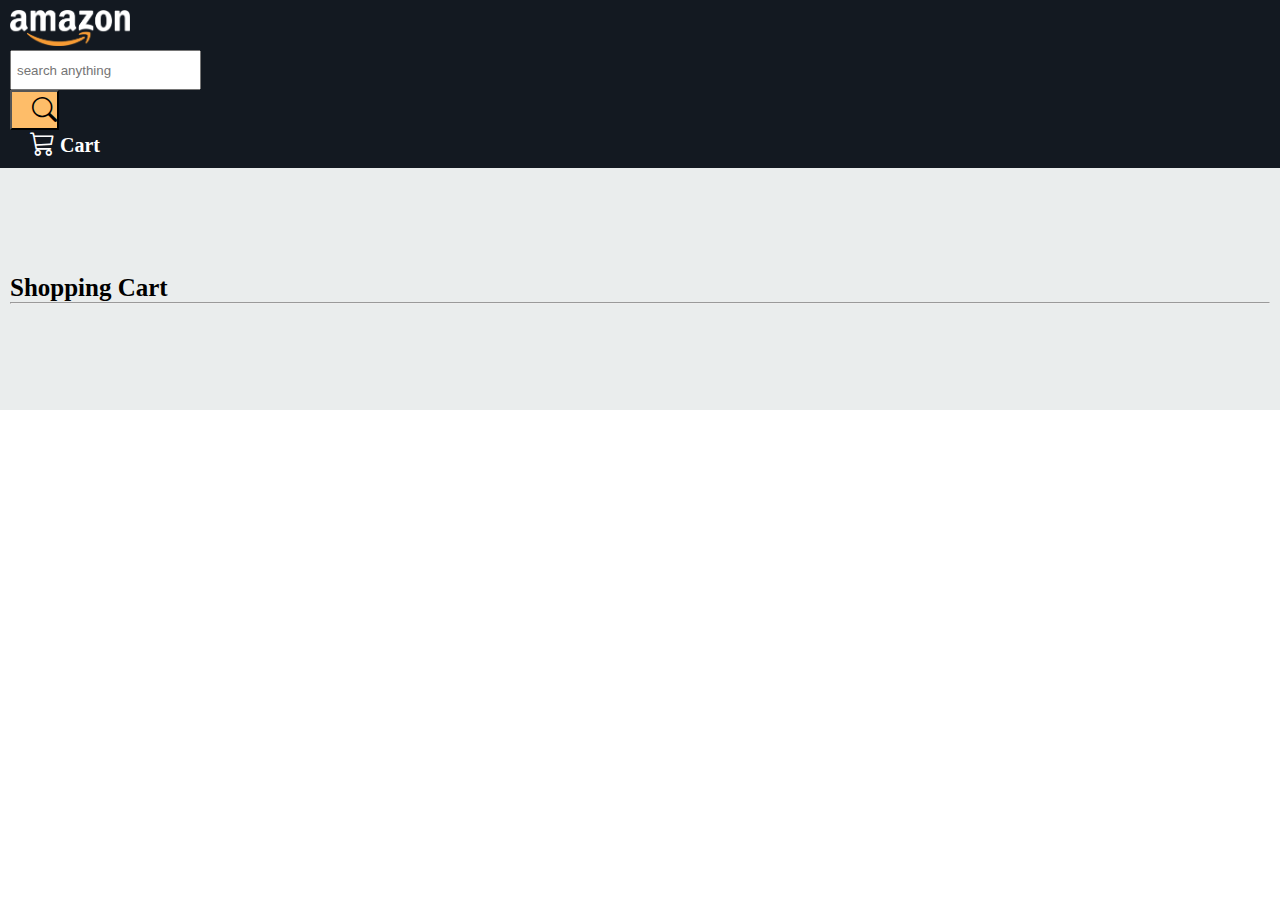
<file: card.html>
<!DOCTYPE html>
<html lang="en">
<head>
    <meta charset="UTF-8">
    <meta name="viewport" content="width=device-width, initial-scale=1.0">
    <title>cart</title>
    <link rel="stylesheet" href="style.css">
    <link rel="stylesheet" href="https://cdn.jsdelivr.net/npm/bootstrap-icons@1.10.5/font/bootstrap-icons.css">
    <link href="https://cdn.jsdelivr.net/npm/bootstrap@5.3.1/dist/css/bootstrap.min.css" rel="stylesheet" integrity="sha384-4bw+/aepP/YC94hEpVNVgiZdgIC5+VKNBQNGCHeKRQN+PtmoHDEXuppvnDJzQIu9" crossorigin="anonymous">
</head>
<body>
    <header>
        <div class="container-fluid d-flex justify-content-between align-items-center fixed-top">
            <div class="navbar-brand">
                <img src="./images/logo.png" alt="">
            </div>
            <div class="search-bar input-group">
                <input type="text" class="form-control" id="search" placeholder="search anything">
                <button class="btn search" type="button" id="button-addon2"><i class="bi bi-search"></i></button>
            </div>
            <div class="cart">
               <span class="count">0</span> <span id="selected"><i class="bi bi-cart3"></i> Cart</span>
            </div>
        </div>
    </header>
    <section id="shopping">
        <div class="container">
            <div class="row">
                <div class="col">
                    <div class="card">
                        <h1 class="display-5">Shopping Cart</h1>
                        <hr class="my-0">
                        
                    </div>
                </div>
            </div>
        </div>
    </section>
    <script src="https://cdn.jsdelivr.net/npm/bootstrap@5.3.1/dist/js/bootstrap.bundle.min.js" integrity="sha384-HwwvtgBNo3bZJJLYd8oVXjrBZt8cqVSpeBNS5n7C8IVInixGAoxmnlMuBnhbgrkm" crossorigin="anonymous"></script>
    <script src="script2.js">

    </script>
</body>
</html>
</file>
<file: style.css>
*{
    padding:0px;
    margin:0px;
    box-sizing: border-box;
}

body{
    
}
header{
    background-color: rgb(19,25,33);
    width:100%;
}

header .container-fluid{
    background-color: rgb(19,25,33); 
    padding:10px;
}

.search-bar{
    width:500px !important;
}

.search-bar input{
    height:40px;
    padding:5px !important;
}
.search{
    background:#FEBD69 !important;
    font-weight:600;
    height:40px;
    display: flex !important;
    justify-content: center !important;
    align-items: center !important;
}

.navbar-brand img{
    width:120px;
}

.cart{
    color:white;
    font-size:20px;
    font-weight:600;
}

#cards-sections{
    padding:5em 0px;
    background-color: #EAEDED;
}



.card{
    width:100%;
    padding:10px;
    border:0 !important;
}
.col{
    display: flex;
    justify-content:center ;
}

#cards-sections .card img{
    height:210px !important;
    
}
.content a{
    background-color:#CC0C39;
    text-decoration: none;
    color: white;
    font-family: sans-serif;
    font-size:12px;
    display:inline-block;
    padding:3px 8px;
    margin-top:5px;
}
.content span{
    color:#CC0C39;
    font-weight:600;
    font-size:13px;
    margin-left:5px;
}

.content-2 h2{
    font-size:16px;
    margin-top:10px;
}

.content-2 span{
    font-weight:600;
    font-family:'Lucida Sans', 'Lucida Sans Regular', 'Lucida Grande', 'Lucida Sans Unicode', Geneva, Verdana, sans-serif;
    font-size:19px;
}

.content-2 h4{
    font-size:14px;
    color:rgba(0,0,0,0.5);
}

.count{
    color:#F08804;
    position: relative !important;
    bottom:23px !important;
    left:43px !important;
}

#selected{
    cursor: pointer;
}

.content-2 button{
    outline:none;
    border-radius:7px;
    border:0;
    display: inline-block;
    margin-left:10px;
   font-family:sans-serif;
   font-weight:600;
   font-size:14px;
   padding:7px;
   background:linear-gradient(rgb(240,195,80),rgb(247,223,160));
}

/* Shopping page css */

#shopping{
    background-color:#EAEDED; 
    padding:6em 0px;
}

#shopping h1{
    font-size:25px !important;
    font-weight: 600;
}

.sub .content{
    display: flex;
}

.price-details h3{
    margin-top:20px;
    margin-left:20px;
    font-size:18px;
}

.price-details{
    width:300px;
}
.price-details a{
    background-color:#CC0C39;
    text-decoration: none;
    color: white;
    font-family: sans-serif;
    font-size:12px;
    display:inline-block;
    padding:3px 8px;
    margin-top:5px;
    margin-left:20px;
}

.price-details span{
    color:#CC0C39;
    font-weight:600;
    font-size:13px;
    margin-left:5px;
}

.price-details h4{
    font-size:14px;
    color:rgba(0,0,0,0.5);
    margin-left:20px;
}

.price-details h1{
    margin-left:20px;
    margin-top:20px;
}

.price-details p{
    margin-left:20px;
    font-size:12px;
    color:rgba(0,0,0,0.5);
}

.endline{
    width:100%;
    height:1px;
    background-color:rgba(0,0,0,0.2);
    margin:10px 0px;
}
 .image{
    width:50%;
}
.image img{
    height:210px;
    width:250px;
}

.dropdown{
    margin-left:20px;
    padding:7px;
    display: flex;
    justify-content: space-between;
}

.total{
    display: flex;
    justify-content: space-between;
}

.amount{
    font-size:25px !important;
    color:black !important;
}

i{
    font-size:25px !important;
    font-weight:600;
    margin-left:20px;
}

.message{
    font-size:25px;
    text-align: center;
    margin-top:15px;
    font-weight: 600;
    color: green;
    display: none;
}

.dropdown button{

    border:0;
    border-radius:5px;
    outline: none;
    padding:5px;
    display: inline-block;
    background:linear-gradient(rgb(240,195,80),rgb(247,223,160));
}

@media (max-width:992px) {
    .search-bar{
        display: none !important;
    }
}

@media (max-width:575px) {
   
    .sub .content{

        flex-direction: column;
    }

    .sub .image{
        width:100%;
    }
    .price-details{
        width: 100%;
    }
}
</file>
